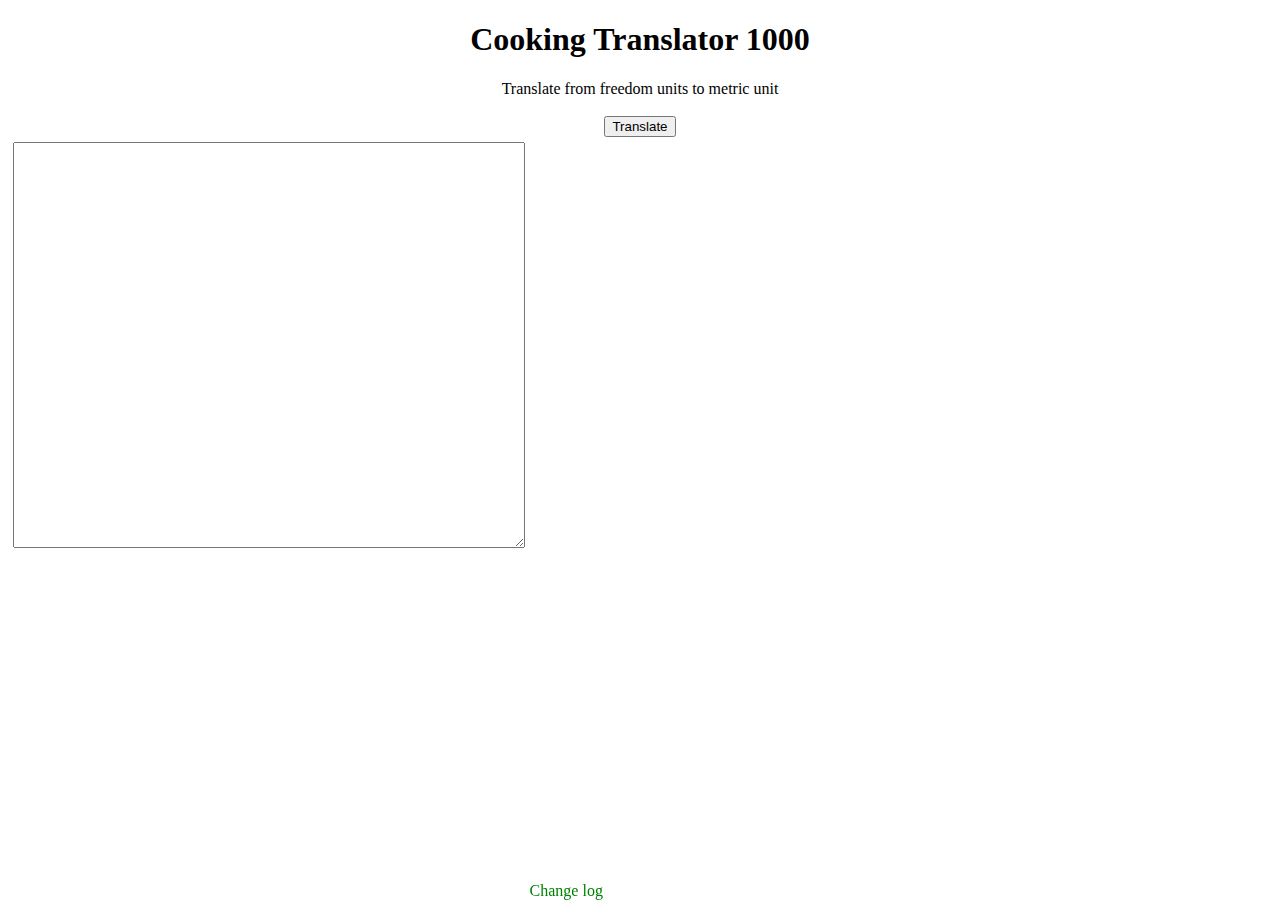
<file: index.html>
<!DOCTYPE html>
<html>
    <header>
        <script src="cooking-translator.js"></script>
        <link rel="stylesheet" href="cooking-with-style.css">
    </header>
    <body>
        <h1 id="title">Cooking Translator 1000</h1>
        <div>
            <label for="input-text" id="translate-label">Translate from freedom units to metric unit</label>
            <br>
            <button type="button" id="translate" name="translate" onclick="translateRecipe()">Translate</button>
            <div id="content">
                <textarea id="input-text" name="input-text"></textarea>
                <div id="output-text"></div>
            </div>
        </div>
        <a href="readme.html" id="rockBottom" title="Styling is boring. This is bottom center ALRIGHT!?">Change log</a>
    </body>
</html>
</file>
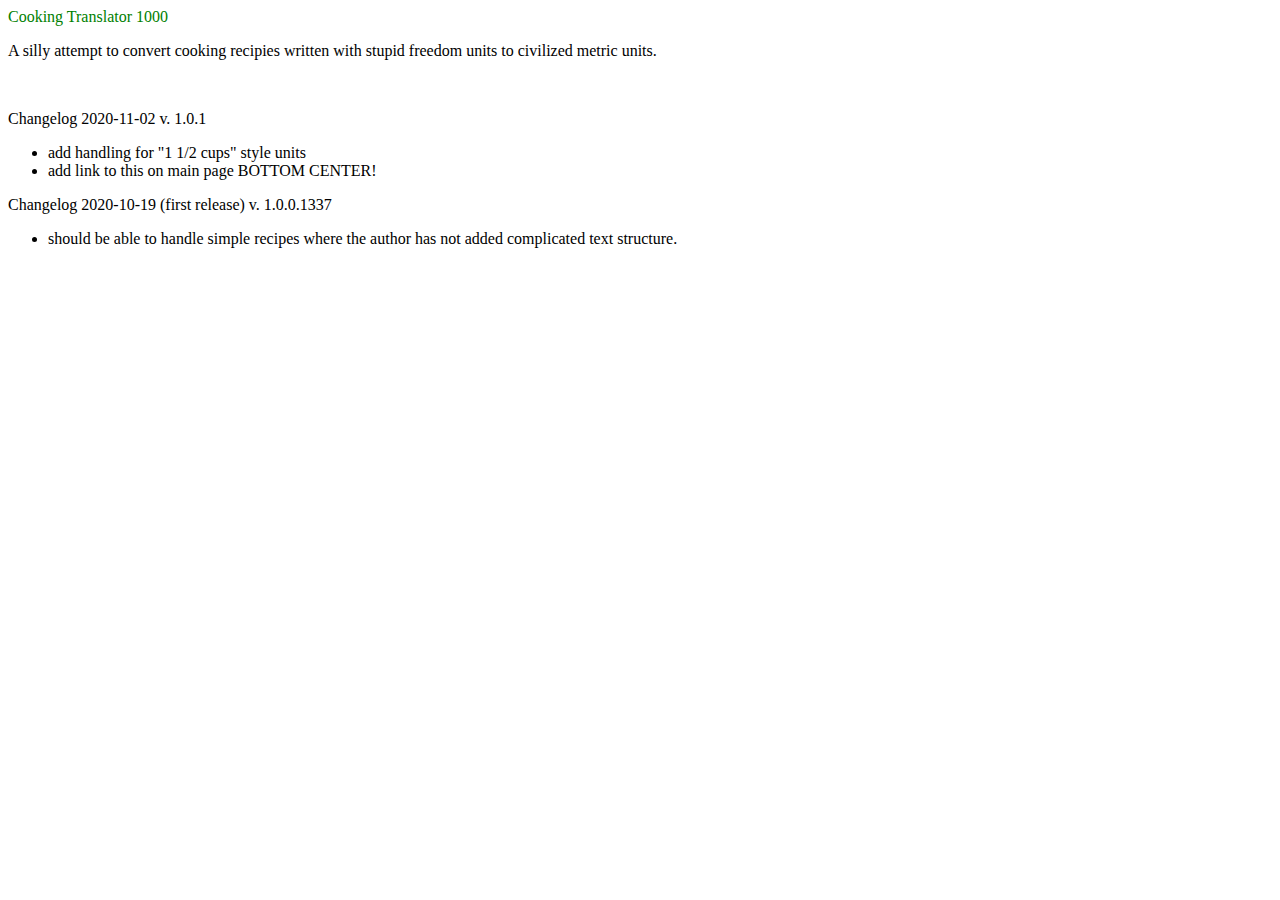
<file: readme.html>
<!DOCTYPE html>
<html>
    <header>
        <link rel="stylesheet" href="cooking-with-style.css">
    </header>
    <body>
        <a href="index.html">Cooking Translator 1000</a> 

        <p>A silly attempt to convert cooking recipies written with stupid freedom units to civilized metric units. </p>
        <br>
        <p>Changelog 2020-11-02 v. 1.0.1</p>
            <ul>
                <li>add handling for "1 1/2 cups" style units</li>
                <li>add link to this on main page BOTTOM CENTER!</li>
            </ul>
        <p>Changelog 2020-10-19 (first release) v. 1.0.0.1337</p> 
            <ul>
                <li>should be able to handle simple recipes where the author has not added complicated text structure.</li>
            </ul>
    </body>
</html>
</file>
<file: cooking-with-style.css>
#input-text, #output-text {
    width: 40%;
    height: 400px;
    margin: 5px;
}

#output-text {
    float: right;
}

#input-text {
    float: left;
}

#title {
    text-align: center;
}

#translate-label {
    display: block;
    text-align: center;
}

#translate {
    margin: 0 auto;
    display: block;
}

#rockBottom{
    position: fixed;
    bottom: 0px;
}

a:link {
    color: green;
    text-decoration: none;
}

a:visited {
    color: green;
    text-decoration: none;
}
</file>
